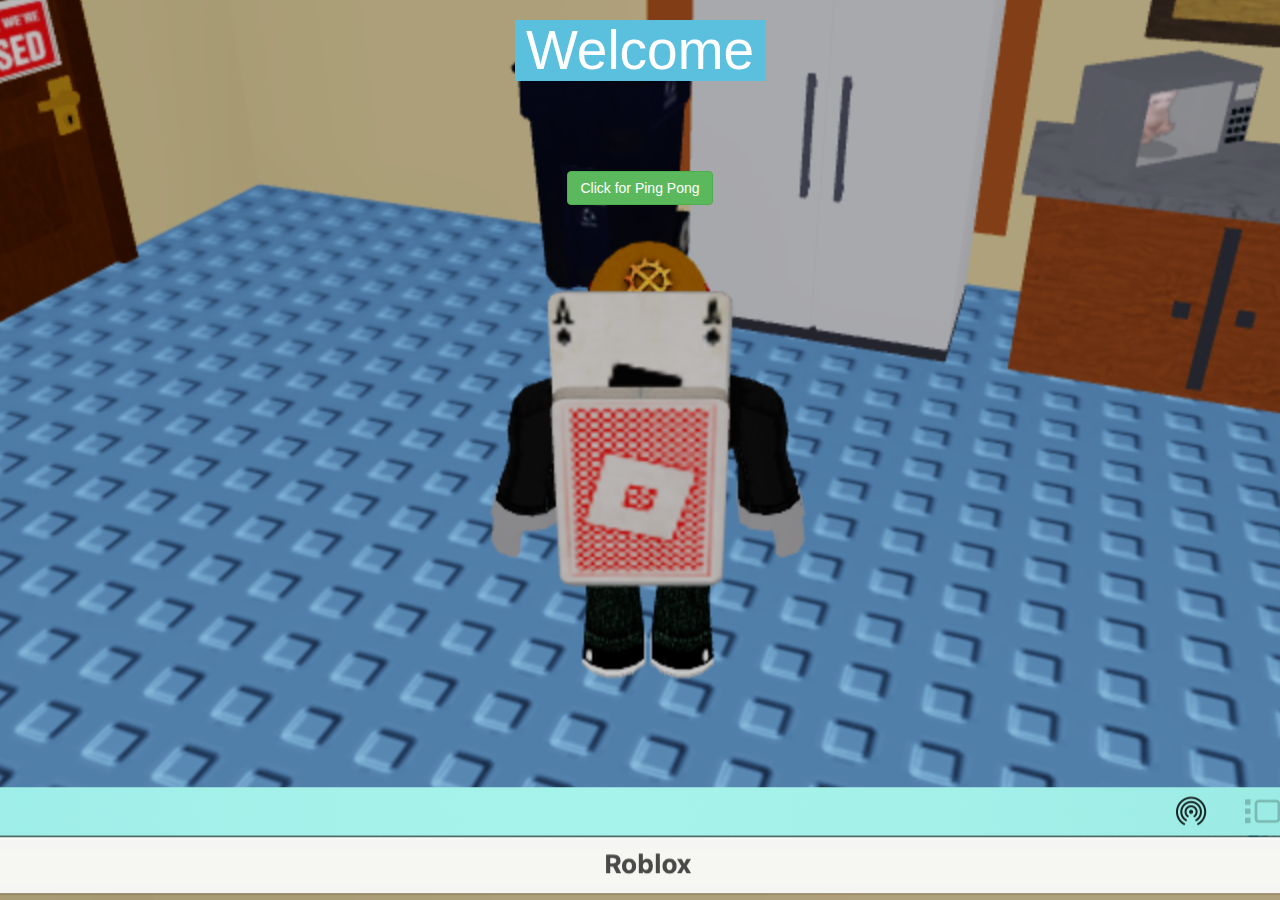
<file: index.html>
<!DOCTYPE html>
<html lang="en">
<head>
    <meta charset="UTF-8">
    <meta name="viewport" content="width=device-width, initial-scale=1.0">
    <link rel="stylesheet" href="https://maxcdn.bootstrapcdn.com/bootstrap/3.4.0/css/bootstrap.min.css">
        <script src="https://ajax.googleapis.com/ajax/libs/jquery/3.4.1/jquery.min.js"></script>
        <script src="https://maxcdn.bootstrapcdn.com/bootstrap/3.4.0/js/bootstrap.min.js"></script>
    <title>lol</title>
    <link rel="stylesheet" href="style.css">
</head>
<body background="Screenshot 2024-01-25 at 1.08.55 pm.png">
    <center>
        <h1 class="btn-info">Welcome</h1>
        <br>
        <br>
        <br>
        <br>
        <button class="btn btn-success" type="button" onclick="lol()">Click for Ping Pong</button>
        <br>
        <br>
    </center>
    <script src="script.js"></script>
</body>
</html>
</file>
<file: style.css>
button{
    border-radius: 20px;
    margin: auto;
}

body{
    background-position: center;
}

h1{
    font-size: 55px;
    width: 250px;
}

#lol{
    font-size: 40px;
}
</file>
